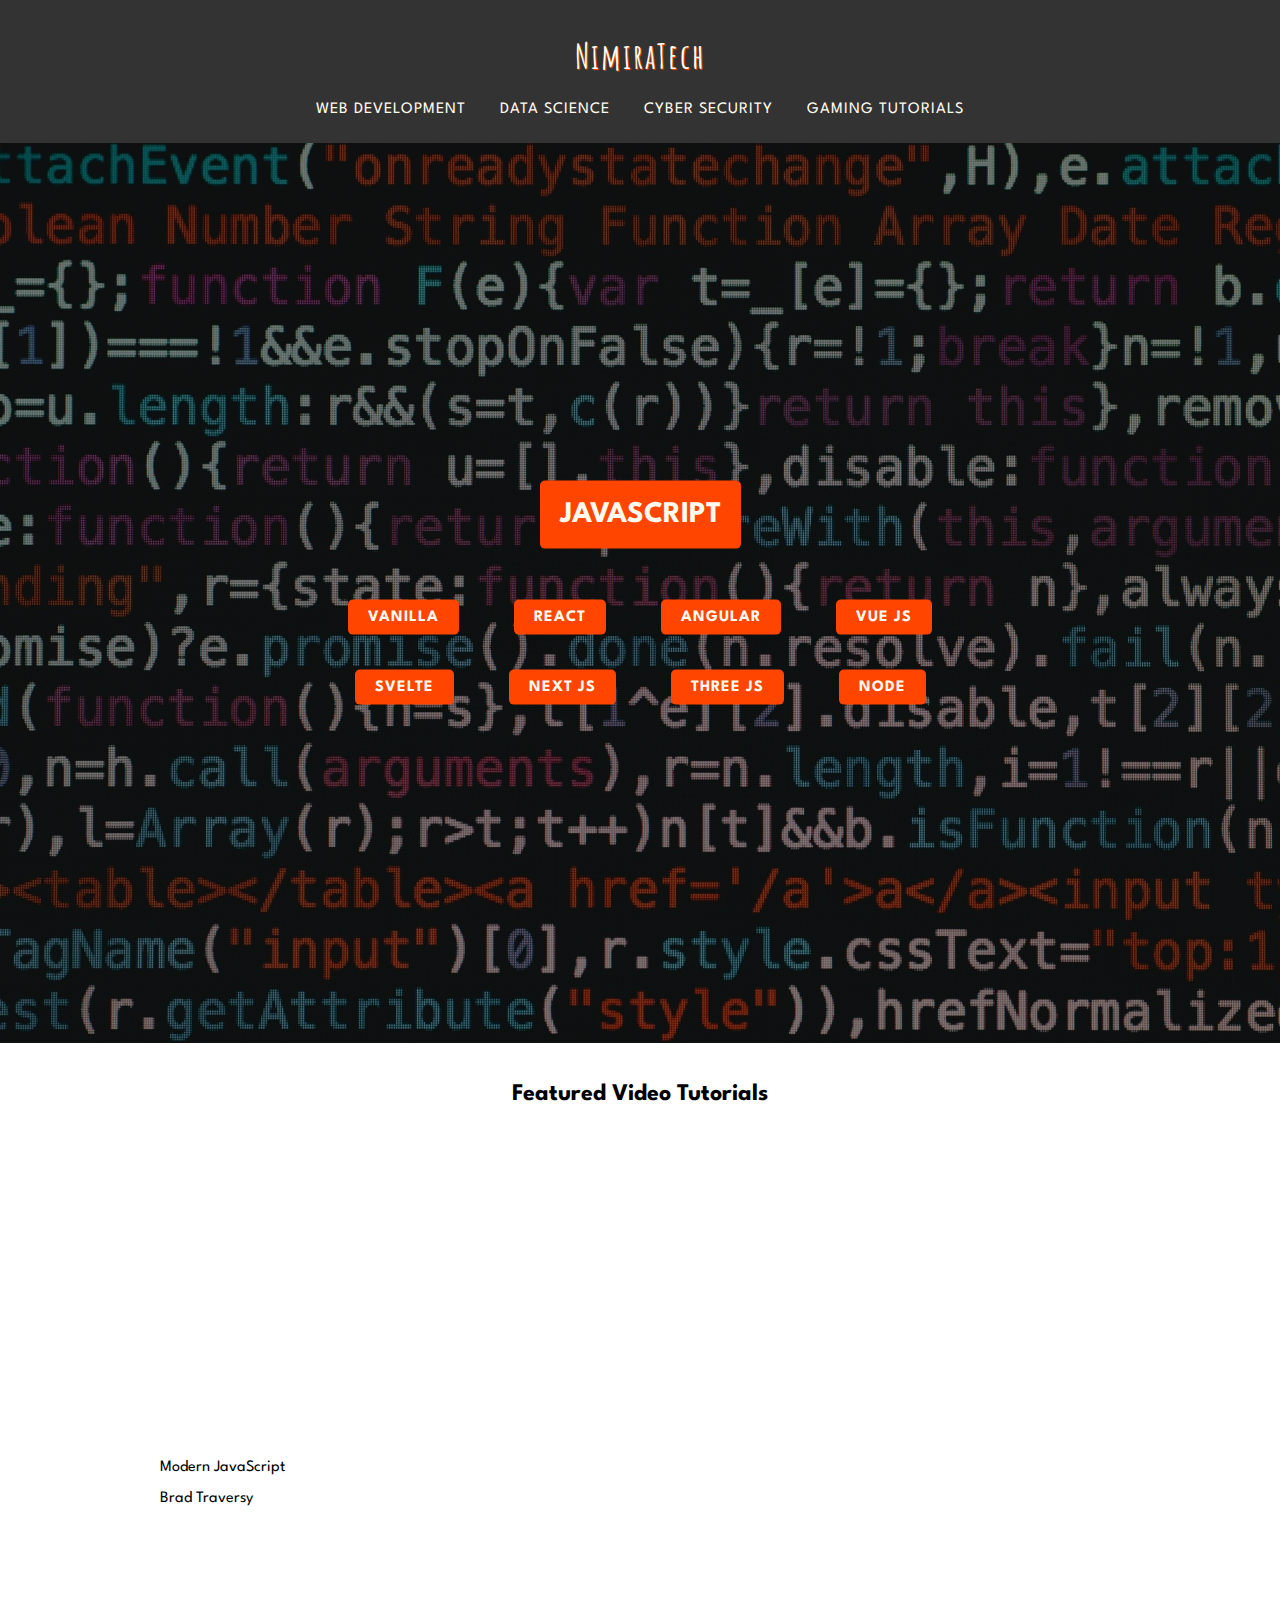
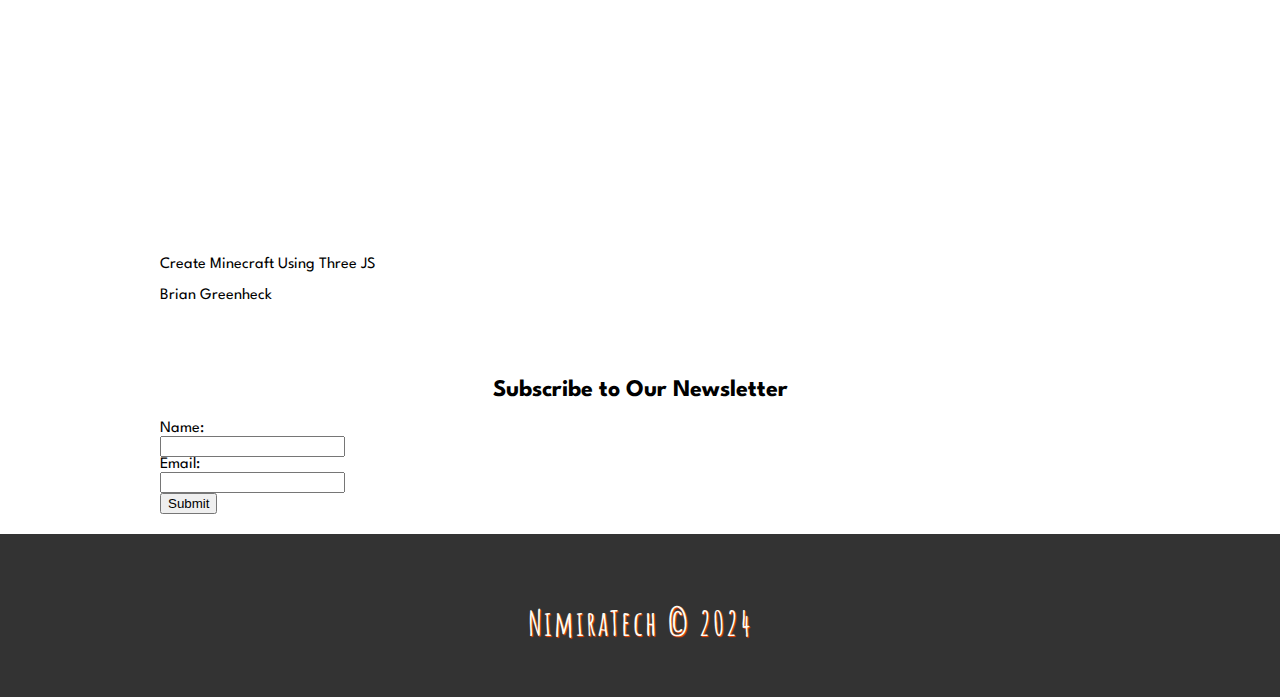
<file: NimiraTech/index.html>
<!DOCTYPE html>
<html lang="en">
<head>
  <meta charset="UTF-8">
  <meta name="viewport" content="width=device-width, initial-scale=1.0">
  <link rel="stylesheet" href="https://cdnjs.cloudflare.com/ajax/libs/font-awesome/6.7.1/css/all.min.css" integrity="sha512-5Hs3dF2AEPkpNAR7UiOHba+lRSJNeM2ECkwxUIxC1Q/FLycGTbNapWXB4tP889k5T5Ju8fs4b1P5z/iB4nMfSQ==" crossorigin="anonymous" referrerpolicy="no-referrer" />
  <link rel="icon" type="image/png" href="images/billy.png">
  <link rel="stylesheet" href="style.css">
  <title>NimiraTech</title>
</head>
<body>
  <header>
    <div>
      <h1 class="logo">NimiraTech</h1>
    </div>
    <nav>
      <ul>
          <li><a href="#">Web Development</a></li>
          <li><a href="#">Data Science</a></li>
          <li><a href="#">Cyber Security</a></li>
          <li><a href="#">Gaming Tutorials</a></li>
      </ul>
    </nav>
  </header>
  <section class="hero-section">
    <img src="./images/code.jpg" alt="Hero image of coding" class="hero-image">
    <div class="hero-content">
      <h2 class="hero-heading">JavaScript</h2>
      <nav class="hero-nav">
        <ul>
          <li><a href="https://developer.mozilla.org/en-US/docs/Learn/JavaScript">Vanilla</a></li>
          <li><a href="https://react.dev/">React</a></li>
          <li><a href="https://angular.dev/">Angular</a></li>
          <li><a href="https://vuejs.org/">Vue JS</a></li>
          <li><a href="https://svelte.dev/">Svelte</a></li>
          <li><a href="https://nextjs.org/">Next JS</a></li>
          <li><a href="https://threejs.org/">Three JS</a></li>
          <li><a href="https://nodejs.org/en">Node</a></li>
        </ul>
      </nav>
    </div>
  </section>
  <section class="section-1">
    <h2 class="heading">Featured Video Tutorials</h2>
    <div class="video-container">
      <div class="video-item">
        <iframe width="560" height="315" src="https://www.youtube.com/embed/BI1o2H9z9fo?t=336s" title="Modern JavaScript" frameborder="0" allow="accelerometer; autoplay; clipboard-write; encrypted-media; gyroscope; picture-in-picture" allowfullscreen></iframe>
        <p class="paragraph">Modern JavaScript</p>
        <p>Brad Traversy</p>
      </div>
      <div class="video-item">
        <iframe width="560" height="315" src="https://www.youtube.com/embed/tsOTCn0nROI" title="Create Minecraft Using Three JS" frameborder="0" allow="accelerometer; autoplay; clipboard-write; encrypted-media; gyroscope; picture-in-picture" allowfullscreen></iframe>
        <p class="paragraph">Create Minecraft Using Three JS</p>
        <p>Brian Greenheck</p>
      </div>
    </div>
  </section>
  <section class="section-2"> 
    <form> 
      <h2 class="heading">Subscribe to Our Newsletter</h2> 
      <label for="name">Name:</label><br> 
      <input type="text" id="name" name="name" required><br> 
      <label for="email">Email:</label><br> <input type="email" id="email" name="email" required><br> 
      <button type="submit">Submit</button> 
    </form> 
  </section>
  <footer>
    <h4 class="logo">NimiraTech &copy; 2024</h4>
    <ul class="social-icons">
      <li>
        <a href="https://github.com/Nimira43">
          <i class="fa-brands fa-github" aria-label="GitHub"></i>
        </a>
      </li>
      <li>
        <a href="#">
          <i class="fa-brands fa-discord" aria-label="Discord"></i>
        </a>
      </li>
      <li>   
        <a href="#">
          <i class="fa-brands fa-youtube" aria-label="YouTube"></i>
        </a>
      </li>
    </ul>
  </footer>
</body>
</html>
</file>
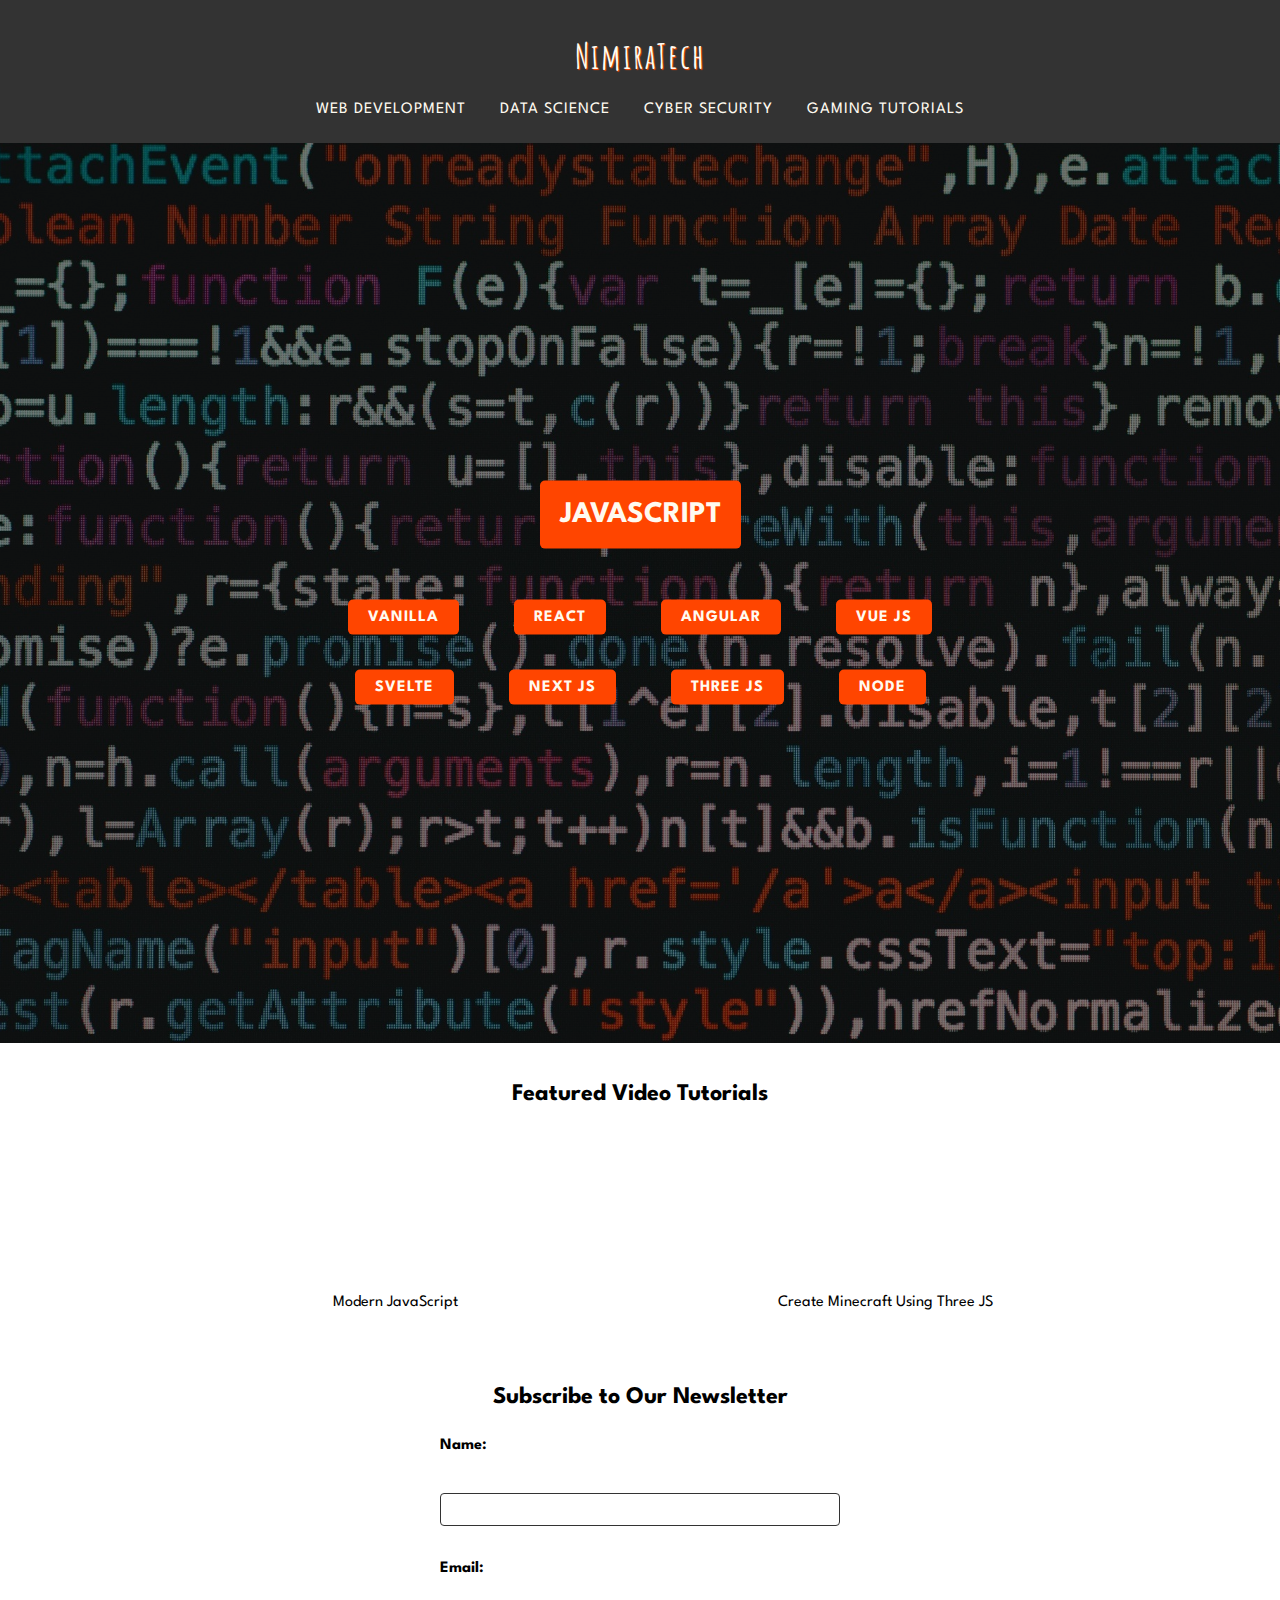
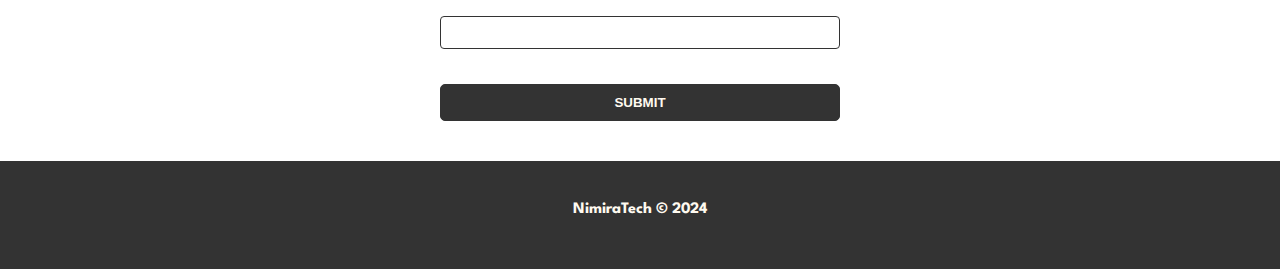
<file: WebDevPrice -- Updated/index.html>
<!DOCTYPE html>
<html lang="en">
<head>
  <meta charset="UTF-8">
  <meta name="viewport" content="width=device-width, initial-scale=1.0">
  <link rel="stylesheet" href="https://cdnjs.cloudflare.com/ajax/libs/font-awesome/6.7.1/css/all.min.css" integrity="sha512-5Hs3dF2AEPkpNAR7UiOHba+lRSJNeM2ECkwxUIxC1Q/FLycGTbNapWXB4tP889k5T5Ju8fs4b1P5z/iB4nMfSQ==" crossorigin="anonymous" referrerpolicy="no-referrer" />
  <link rel="icon" type="image/png" href="images/billy.png">
  <link rel="stylesheet" href="style.css">
  <title>NimiraTech</title>
</head>
<body>
  <header>
    <div>
      <h1 class="logo">NimiraTech</h1>
    </div>
    <nav>
      <ul>
          <li><a href="#">Web Development</a></li>
          <li><a href="#">Data Science</a></li>
          <li><a href="#">Cyber Security</a></li>
          <li><a href="#">Gaming Tutorials</a></li>
      </ul>
    </nav>
  </header>
  <section class="hero-section">
    <img src="./images/code.jpg" alt="Hero image of coding" class="hero-image">
    <div class="hero-content">
      <h2 class="hero-heading">JavaScript</h2>
      <nav class="hero-nav">
        <ul>
          <li><a href="https://developer.mozilla.org/en-US/docs/Learn/JavaScript">Vanilla</a></li>
          <li><a href="https://react.dev/">React</a></li>
          <li><a href="https://angular.dev/">Angular</a></li>
          <li><a href="https://vuejs.org/">Vue JS</a></li>
          <li><a href="https://svelte.dev/">Svelte</a></li>
          <li><a href="https://nextjs.org/">Next JS</a></li>
          <li><a href="https://threejs.org/">Three JS</a></li>
          <li><a href="https://nodejs.org/en">Node</a></li>
        </ul>
      </nav>
    </div>
  </section>
  
  <section class="section-3">
    <h2 class="heading">Featured Video Tutorials</h2>
    <div class="video-container">
      <div class="video-item">
        <iframe width="560" height="315" src="https://www.youtube.com/embed/BI1o2H9z9fo?t=336s" title="Modern JavaScript" frameborder="0" allow="accelerometer; autoplay; clipboard-write; encrypted-media; gyroscope; picture-in-picture" allowfullscreen></iframe>
        <p>Modern JavaScript</p>
      </div>
      <div class="video-item">
        <iframe width="560" height="315" src="https://www.youtube.com/embed/tsOTCn0nROI" title="Create Minecraft Using Three JS" frameborder="0" allow="accelerometer; autoplay; clipboard-write; encrypted-media; gyroscope; picture-in-picture" allowfullscreen></iframe>
        <p>Create Minecraft Using Three JS</p>
      </div>
    </div>
  </section>
  
  <section class="section-4"> 
    <form> 
      <h2 class="heading">Subscribe to Our Newsletter</h2> 
      <label for="name">Name:</label><br> 
      <input type="text" id="name" name="name" required><br> 
      <label for="email">Email:</label><br> <input type="email" id="email" name="email" required><br> 
      <button type="submit">Submit</button> 
    </form> 
  </section>
  
  <footer>
    <h4>NimiraTech &copy; 2024</h4>
    <ul class="social-icons">
      <li>
        <a href="#">
          <i class="fa-brands fa-github" aria-label="GitHub"></i>
        </a>
      </li>
      <li>
        <a href="#"><i class="fa-brands fa-discord" aria-label="Discord"></i></a>
      </li>
      <li>   
        <a href="#"><i class="fa-brands fa-youtube" aria-label="YouTube"></i></a>
      </li>
    </ul>
  </footer>
  
</body>
</html>
</file>
<file: NimiraTech/style.css>
@import url('https://fonts.googleapis.com/css2?family=Amatic+SC:wght@400;700&family=League+Spartan:wght@100..900&display=swap');

:root {
  --dark: #333;
  --light: #fffaf0;
  --orange: #ff4500;
}

body {
  font-family: 'League Spartan', sans-serif;
  margin: 0;
  padding: 0;
}

.logo {
  font-family: 'Amatic SC', sans-serif;
  font-weight: 700;
  font-size: 35px;
  letter-spacing: 2px;
  text-shadow: 1px 1px 1px var(--orange);
}

header {
  background-color: var(--dark);
  color: var(--light);
  text-align: center;
  padding: 10px 0;
}

nav ul {
  list-style-type: none;
  padding: 0;
}

nav ul li {
  display: inline;
  margin: 0 15px;
}

nav ul li a {
  color: var(--light);
  font-weight: 400;
  text-transform: uppercase;
  text-decoration: none;
  letter-spacing: 1px;
  transition: color 0.5s ease-in;
}

nav ul li a:hover {
  color: var(--orange);
}

.section-1, 
.section-2, 
.section-3, 
.section-4 {
  padding: 20px; 
  max-width: 960px; 
  margin: 0 auto; 
}

.hero-section {
  position: relative;
  height: 100vh;
  width: 100%;
  overflow: hidden;
}

.hero-heading {
  display: inline-block;
  background-color: var(--orange);
  padding: 20px;
  color: var(--light);
  border-radius: 5px;
  font-size: 30px;
  text-transform: uppercase;
}

.hero-image {
  width: 100%;
  height: 100%;
  object-fit: cover;
  filter: brightness(50%);
}

.hero-content {
  position: absolute;
  top: 50%;
  left: 50%;
  transform: translate(-50%, -50%);
  text-align: center;
  color: var(--light);
}

.hero-nav ul {
  list-style-type: none;
  padding: 0;
  display: flex;
  flex-wrap: wrap;
  justify-content: center;
  gap: 15px;
}

.hero-nav ul li {
  display: inline;
  margin: 20px;
}

.hero-nav ul li a {
  color: var(--light);
  text-decoration: none;
  font-weight: bold;
  background-color: var(--orange);
  padding: 10px 20px;
  border-radius: 5px;
  transition: all 0.3s ease-in;
}

.hero-nav ul li a:hover {
  color: var(--orange);
  background-color: var(--light);
}

.heading {
  text-align: center;
}

.section-3 .video-container {
  display: flex;
  flex-wrap: wrap;
  gap: 20px;
  justify-content: center;
}

.section-3 .video-item {
  flex: 1 1 calc(50% - 20px);
  text-align: center;
}

.section-3 iframe {
  max-width: 100%;
  height: auto;
}

.section-4 form { 
  display: flex; 
  flex-direction: 
  column; gap: 10px; 
  max-width: 400px; 
  margin: 0 auto; 
} 

.section-4 label { 
  font-weight: bold; 
  margin-bottom: 5px; 
} 

.section-4 input { 
  padding: 8px; 
  border: 1px 
  solid var(--dark); 
  border-radius: 4px; 
} 

.section-4 button { 
  padding: 10px; 
  background-color: var(--dark); 
  border: 1px solid var(--dark);
  border-radius: 5px; 
  color: var(--light); 
  font-weight: bold; 
  text-transform: uppercase;
  cursor: pointer; 
  transition: all 0.3s ease-in; 
  margin-bottom: 20px;
} 

.section-4 button:hover { 
  background-color: transparent;
  color: var(--dark); 
}

footer { 
  background-color: var(--dark); 
  color: var(--light); 
  text-align: center; 
  padding: 20px 0; 
} 

footer h4 { 
  margin-bottom: 10px; 
} 

.social-icons { 
  list-style-type: none; 
  padding: 0; 
  display: flex; 
  justify-content: 
  center; 
  gap: 20px; 
} 

.social-icons li { 
  display: inline; 
} 

.social-icons a { 
  color: var(--light); 
  font-size: 24px; 
  transition: color 0.3s ease; 
} 

.social-icons a:hover { 
  color: var(--orange); 
}

@media (max-width: 600px) { 
  body { 
    padding: 0 10px; 
  } 
  header, footer { 
    padding: 15px 0; 
  } 
  .hero-heading { 
    font-size: 24px; 
    padding: 15px; 
  } 
  .hero-nav ul { 
    flex-direction: column; 
    align-items: center; 
    gap: 10px; 
  } 
  .section-3 .video-item { 
    flex: 1 1 100%; 
  } 
  .section-4 
  form { 
    padding: 0 10px;
  }
}
</file>
<file: WebDevPrice -- Updated/style.css>
@import url('https://fonts.googleapis.com/css2?family=Amatic+SC:wght@400;700&family=League+Spartan:wght@100..900&display=swap');

:root {
  --dark: #333;
  --light: #fffaf0;
  --orange: #ff4500;
}

body {
  font-family: 'League Spartan', sans-serif;
  margin: 0;
  padding: 0;
}

.logo {
  font-family: 'Amatic SC', sans-serif;
  font-weight: 700;
  font-size: 35px;
  letter-spacing: 2px;
  text-shadow: 1px 1px 1px var(--orange);
}

header {
  background-color: var(--dark);
  color: var(--light);
  text-align: center;
  padding: 10px 0;
}

nav ul {
  list-style-type: none;
  padding: 0;
}

nav ul li {
  display: inline;
  margin: 0 15px;
}

nav ul li a {
  color: var(--light);
  font-weight: 400;
  text-transform: uppercase;
  text-decoration: none;
  letter-spacing: 1px;
  transition: color 0.5s ease-in;
}

nav ul li a:hover {
  color: var(--orange);
}

.section-1, 
.section-2, 
.section-3, 
.section-4 {
  padding: 20px; 
  max-width: 960px; 
  margin: 0 auto; 
}

.hero-section {
  position: relative;
  height: 100vh;
  width: 100%;
  overflow: hidden;
}

.hero-heading {
  display: inline-block;
  background-color: var(--orange);
  padding: 20px;
  color: var(--light);
  border-radius: 5px;
  font-size: 30px;
  text-transform: uppercase;
}

.hero-image {
  width: 100%;
  height: 100%;
  object-fit: cover;
  filter: brightness(50%);
}

.hero-content {
  position: absolute;
  top: 50%;
  left: 50%;
  transform: translate(-50%, -50%);
  text-align: center;
  color: var(--light);
}

.hero-nav ul {
  list-style-type: none;
  padding: 0;
  display: flex;
  flex-wrap: wrap;
  justify-content: center;
  gap: 15px;
}

.hero-nav ul li {
  display: inline;
  margin: 20px;
}

.hero-nav ul li a {
  color: var(--light);
  text-decoration: none;
  font-weight: bold;
  background-color: var(--orange);
  padding: 10px 20px;
  border-radius: 5px;
  transition: all 0.3s ease-in;
}

.hero-nav ul li a:hover {
  color: var(--orange);
  background-color: var(--light);
}

.heading {
  text-align: center;
}

.section-3 .video-container {
  display: flex;
  flex-wrap: wrap;
  gap: 20px;
  justify-content: center;
}

.section-3 .video-item {
  flex: 1 1 calc(50% - 20px);
  text-align: center;
}

.section-3 iframe {
  max-width: 100%;
  height: auto;
}

.section-4 form { 
  display: flex; 
  flex-direction: 
  column; gap: 10px; 
  max-width: 400px; 
  margin: 0 auto; 
} 

.section-4 label { 
  font-weight: bold; 
  margin-bottom: 5px; 
} 

.section-4 input { 
  padding: 8px; 
  border: 1px 
  solid var(--dark); 
  border-radius: 4px; 
} 

.section-4 button { 
  padding: 10px; 
  background-color: var(--dark); 
  border: 1px solid var(--dark);
  border-radius: 5px; 
  color: var(--light); 
  font-weight: bold; 
  text-transform: uppercase;
  cursor: pointer; 
  transition: all 0.3s ease-in; 
  margin-bottom: 20px;
} 

.section-4 button:hover { 
  background-color: transparent;
  color: var(--dark); 
}

footer { 
  background-color: var(--dark); 
  color: var(--light); 
  text-align: center; 
  padding: 20px 0; 
} 

footer h4 { 
  margin-bottom: 10px; 
} 

.social-icons { 
  list-style-type: none; 
  padding: 0; 
  display: flex; 
  justify-content: 
  center; 
  gap: 20px; 
} 

.social-icons li { 
  display: inline; 
} 

.social-icons a { 
  color: var(--light); 
  font-size: 24px; 
  transition: color 0.3s ease; 
} 

.social-icons a:hover { 
  color: var(--orange); 
}

@media (max-width: 600px) { 
  body { 
    padding: 0 10px; 
  } 
  header, footer { 
    padding: 15px 0; 
  } 
  .hero-heading { 
    font-size: 24px; 
    padding: 15px; 
  } 
  .hero-nav ul { 
    flex-direction: column; 
    align-items: center; 
    gap: 10px; 
  } 
  .section-3 .video-item { 
    flex: 1 1 100%; 
  } 
  .section-4 
  form { 
    padding: 0 10px;
  }
}
</file>
